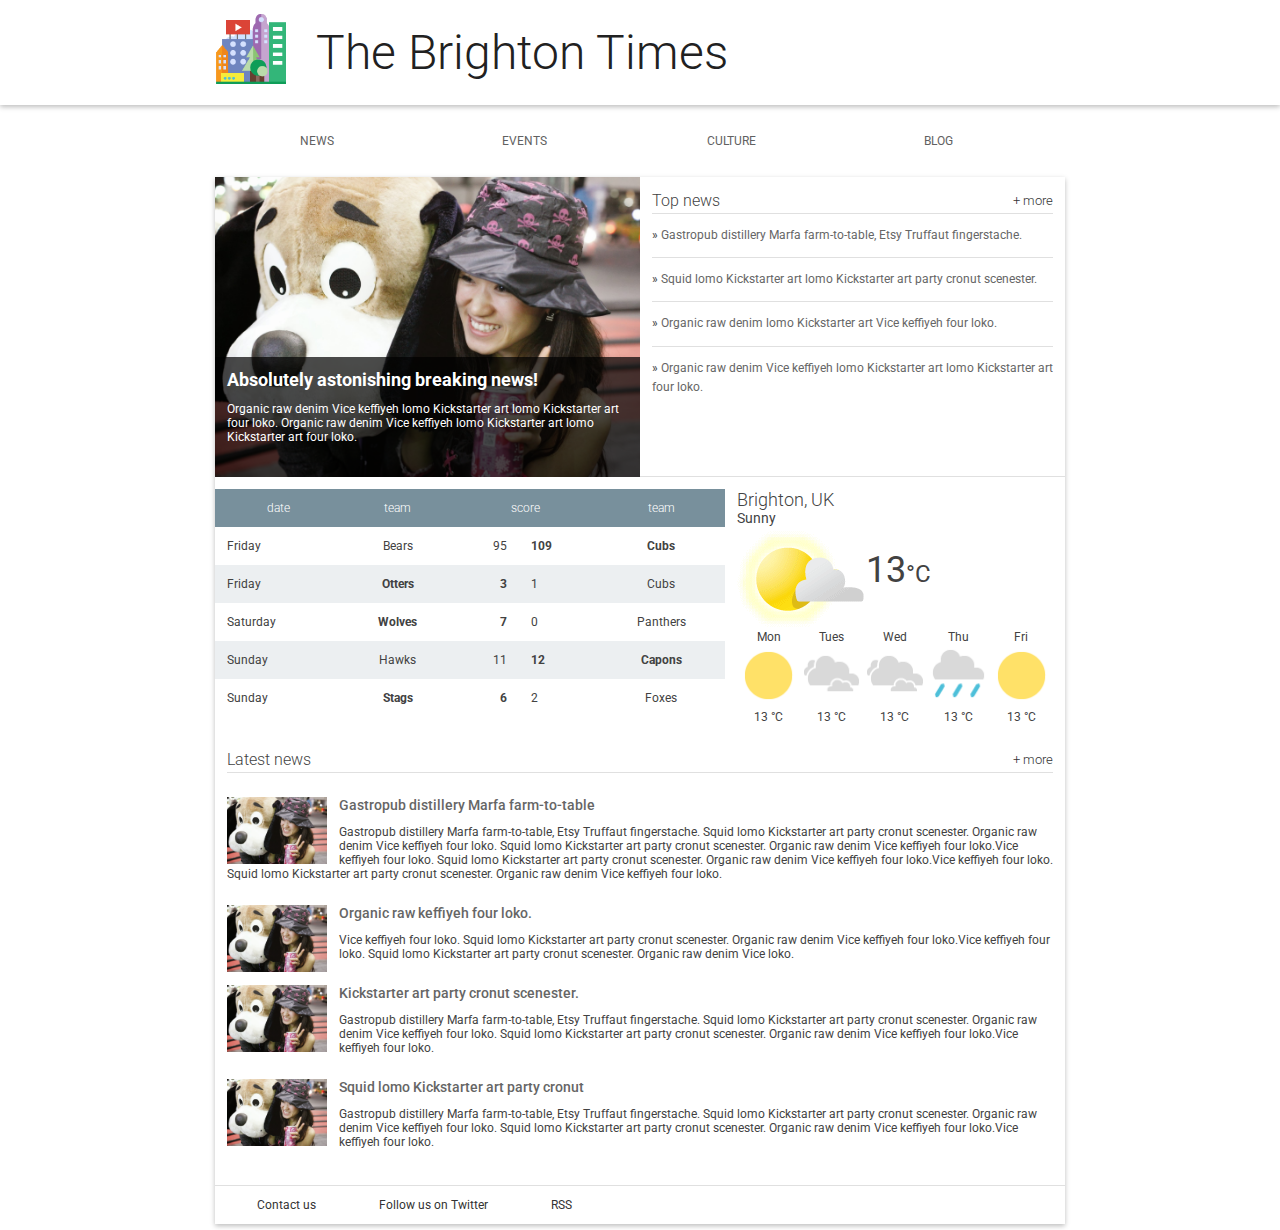
<file: Responsive Web Design/index.html>
<!doctype html>
<html lang="en">
  <head>
    <meta charset="utf-8">
    <meta name="viewport" content="width=device-width,initial-scale=1">
    <meta http-equiv="X-UA-Compatible" content="IE=edge">
    <title>Brighton Times</title>
    <link href="https://fonts.googleapis.com/css?family=Roboto:300,400,500" rel="stylesheet" type="text/css">
    <link rel="stylesheet" type="text/css" href="main.css">
    <link rel="stylesheet" type="text/css" href="responsive.css">
  </head>
  <body>
    <header class="header">
      <div class="header__inner">
        <img class="header__logo" src="images/city.png" alt="iconic view of a cityscape">
        <h1 class="header__title">
          The Brighton Times
        </h1>
        <a id="menu" class="header__menu">
          <svg xmlns="http://www.w3.org/2000/svg" viewBox="0 0 24 24">
            <path d="M2 6h20v3H2zm0 5h20v3H2zm0 5h20v3H2z"/>
          </svg>
        </a>
      </div>
    </header>

    <nav id="drawer" class="nav close">
      <ul class="nav__list">
        <li class="nav__item"><a href="#">News</a></li>
        <li class="nav__item"><a href="#">Events</a></li>
        <li class="nav__item"><a href="#">Culture</a></li>
        <li class="nav__item"><a href="#">Blog</a></li>
      </ul>
    </nav>

    <main>
      <section class="content">
        <section class="hero">
          <article class="description">
            <h2>Absolutely astonishing breaking news!</h2>
            <p>Organic raw denim Vice keffiyeh lomo Kickstarter art lomo Kickstarter art four loko. Organic raw denim Vice keffiyeh lomo Kickstarter art lomo Kickstarter art four loko.</p>
          </article>
        </section>

        <section class="news top-news">
          <h2 class="news__title">Top news <a href="#" class="news__more">+ more</a></h2>
          <ul>
            <li class="top-news__item">
              <a href="#">Gastropub distillery Marfa farm-to-table, Etsy Truffaut fingerstache.</a>
            </li>
            <li class="top-news__item">
              <a href="#">Squid lomo Kickstarter art lomo Kickstarter art party cronut scenester.</a>
            </li>
            <li class="top-news__item">
              <a href="#">Organic raw denim lomo Kickstarter art Vice keffiyeh four loko.</a>
            </li>
            <li class="top-news__item">
              <a href="#">Organic raw denim Vice keffiyeh lomo Kickstarter art lomo Kickstarter art four loko.</a>
            </li>
          </ul>
        </section>

        <section class="scores">
          <table class="scores__table">
            <thead>
              <tr>
                <th>date</th>
                <th>team</th>
                <th colspan="2">score</th>
                <th>team</th>
              </tr>
            </thead>
            <tbody>
              <tr>
                <td>Friday</td>
                <td>Bears</td>
                <td>95</td>
                <td class="winner">109</td>
                <td class="winner">Cubs</td>
              </tr>
              <tr>
                <td>Friday</td>
                <td class="winner">Otters</td>
                <td class="winner">3</td>
                <td>1</td>
                <td>Cubs</td>
              </tr>
              <tr>
                <td>Saturday</td>
                <td class="winner">Wolves</td>
                <td class="winner">7</td>
                <td>0</td>
                <td>Panthers</td>
              </tr>
              <tr>
                <td>Sunday</td>
                <td>Hawks</td>
                <td>11</td>
                <td class="winner">12</td>
                <td class="winner">Capons</td>
              </tr>
              <tr>
                <td>Sunday</td>
                <td class="winner">Stags</td>
                <td class="winner">6</td>
                <td>2</td>
                <td>Foxes</td>
              </tr>
              
            </tbody>
          </table>
        </section>

        <section class="weather">
          <span class="weather__location">Brighton, UK</span>
          <span class="weather__desc">Sunny</span>
          <span class="weather__today">
          <img class="weather__today__image" src="images/weather.png" alt="icon of a partially sunny day"><span class="weather__today__temp">13</span><span class="weather__today__deg">&deg;C</span>
          </span>
          <ul class="weather__next">
            <li class="weather__next__item">
              <span>Mon</span>
              <img class="weather__next__image" src="images/sunny.png" alt="icon of a sunny day">
              <span>13 &deg;C</span>
            </li><li class="weather__next__item">
              <span>Tues</span>
              <img class="weather__next__image" src="images/cloudy.png" alt="icon of a cloudy day">
              <span>13 &deg;C</span>
            </li><li class="weather__next__item">
              <span>Wed</span>
              <img class="weather__next__image" src="images/cloudy.png" alt="icon of a cloudy day">
              <span>13 &deg;C</span>
            </li><li class="weather__next__item">
              <span>Thu</span>
              <img class="weather__next__image" src="images/rain.png" alt="icon of a rainy day">
              <span>13 &deg;C</span>
            </li><li class="weather__next__item">
              <span>Fri</span>
              <img class="weather__next__image" src="images/sunny.png" alt="icon of a sunny day">
              <span>13 &deg;C</span>
            </li>
          </ul>
        </section>

        <section class="news recent-news">
          <h2 class="news__title">Latest news <a href="#" class="news__more">+ more</a></h2>
          <ul>
            <li class="snippet">
              <img class="snippet__thumbnail" src="images/dog.jpg" alt="picture of a girl with a large, stuffed dog toy">
              <h3 class="snippet__title"><a href="#">Gastropub distillery Marfa farm-to-table</a></h3>
              <p>Gastropub distillery Marfa farm-to-table, Etsy Truffaut fingerstache.
              Squid lomo Kickstarter art party cronut scenester. Organic raw denim Vice keffiyeh four loko. Squid lomo Kickstarter art party cronut scenester. Organic raw denim Vice keffiyeh four loko.Vice keffiyeh four loko. Squid lomo Kickstarter art party cronut scenester. Organic raw denim Vice keffiyeh four loko.Vice keffiyeh four loko. Squid lomo Kickstarter art party cronut scenester. Organic raw denim Vice keffiyeh four loko.
              </p>
            </li>
            <li class="snippet">
              <img class="snippet__thumbnail" src="images/dog.jpg" alt="picture of a girl with a large, stuffed dog toy">
              <h3 class="snippet__title"><a href="#">Organic raw keffiyeh four loko.</a></h3>
              <p>Vice keffiyeh four loko. Squid lomo Kickstarter art party cronut scenester. Organic raw denim Vice keffiyeh four loko.Vice keffiyeh four loko. Squid lomo Kickstarter art party cronut scenester. Organic raw denim Vice loko.
              </p>
            </li>
            <li class="snippet">
              <img class="snippet__thumbnail" src="images/dog.jpg" alt="picture of a girl with a large, stuffed dog toy">
              <h3 class="snippet__title"><a href="#">Kickstarter art party cronut scenester.</a></h3>
              <p>Gastropub distillery Marfa farm-to-table, Etsy Truffaut fingerstache.
              Squid lomo Kickstarter art party cronut scenester. Organic raw denim Vice keffiyeh four loko. Squid lomo Kickstarter art party cronut scenester. Organic raw denim Vice keffiyeh four loko.Vice keffiyeh four loko.
              </p>
            </li>
            <li class="snippet">
              <img class="snippet__thumbnail" src="images/dog.jpg" alt="picture of a girl with a large, stuffed dog toy">
              <h3 class="snippet__title"><a href="#">Squid lomo Kickstarter art party cronut </a></h3>
              <p>Gastropub distillery Marfa farm-to-table, Etsy Truffaut fingerstache.
              Squid lomo Kickstarter art party cronut scenester. Organic raw denim Vice keffiyeh four loko. Squid lomo Kickstarter art party cronut scenester. Organic raw denim Vice keffiyeh four loko.Vice keffiyeh four loko.
              </p>
            </li>
          </ul>
        </section>
      </section>
      <footer>
        <ul>
          <li><a href="#">Contact us</a></li>
          <li><a href="#">Follow us on Twitter</a></li>
          <li><a href="#">RSS</a></li>
        </ul>
      </footer>
    </main>
    <script type="text/javascript">
      var navOpen = false;
      var navBar = document.getElementById("drawer");
      var menuBtn = document.getElementById("menu");
      var main = document.querySelector("main");
      menuBtn.onclick = function(e) {
        navBar.classList.toggle("close");
      }
      main.onclick = function() {
        navBar.classList.add("close");
      }

    </script>
  </body>
</html>
</file>
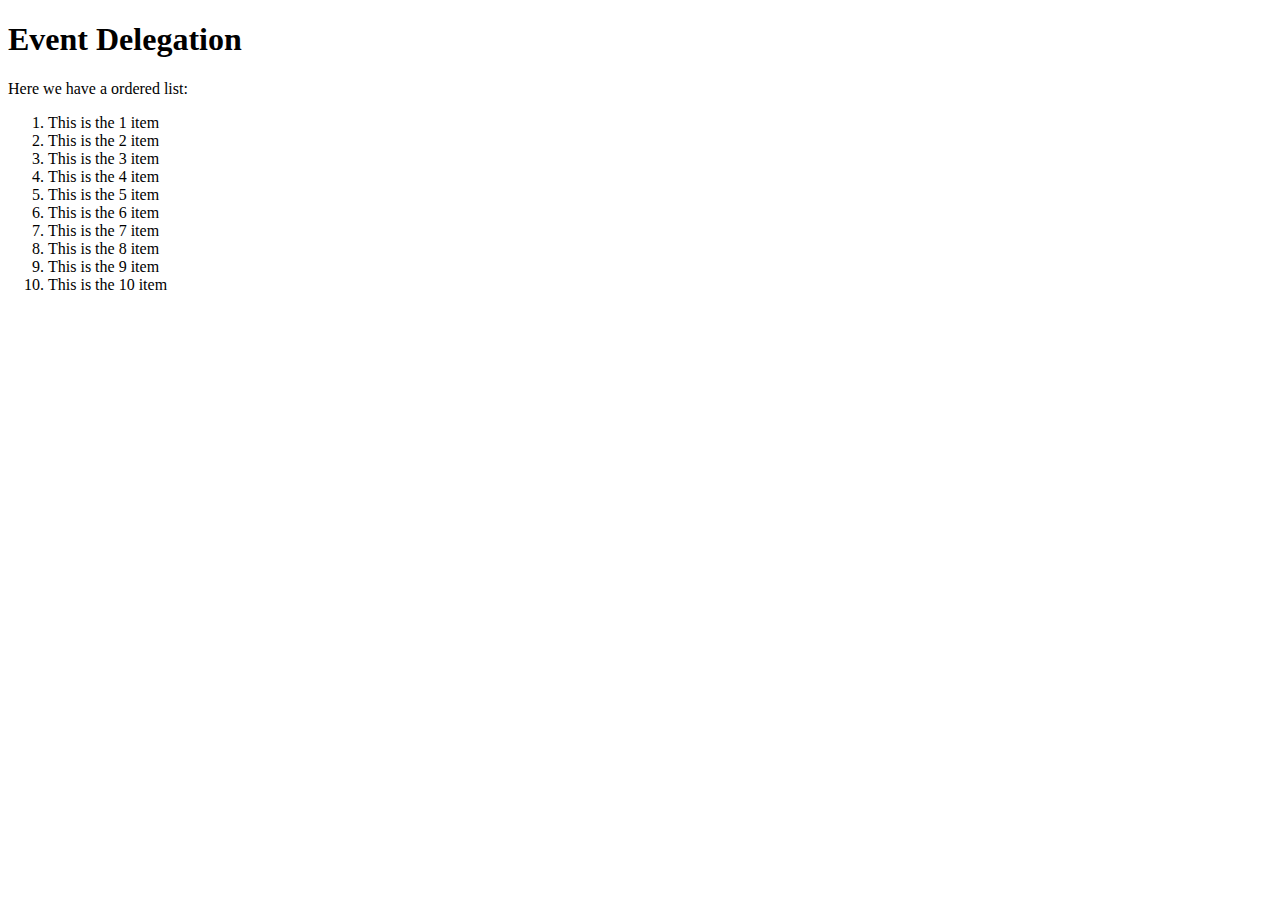
<file: Day17-18/event-delegation.html>
<!DOCTYPE html>
<html>
<head>
	<title>Event Delegation</title>
	<style type="text/css">
		li:hover {
			font-size: 30px;
		}
	</style>
</head>
<body>
<h1>Event Delegation</h1>
Here we have a ordered list:
<ol id="ordered-list"></ol>
<p id="output"></p>
<script type="text/javascript">
	var list = document.getElementById("ordered-list");
	var output = document.getElementById("output");
	for(var i = 1; i <= 10; i++) {
		var item = document.createElement("LI");
		item.innerText = "This is the " + i + " item";
		list.appendChild(item); 
	}

	list.addEventListener("click", function(e){
		if(e.target && e.target.matches("li")){
			output.innerText = e.target.innerText;
		}
	});
</script>
</body>
</html>
</file>
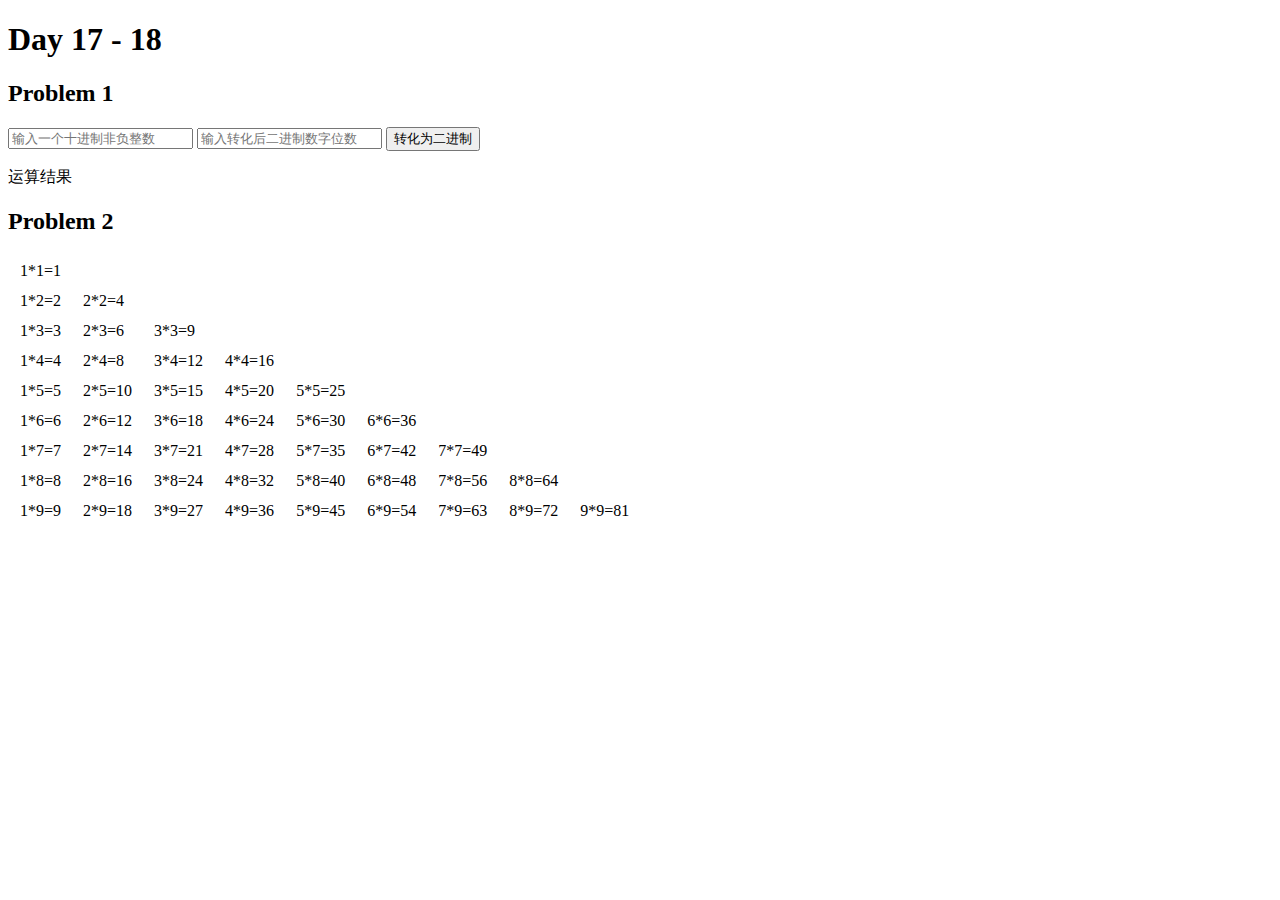
<file: Day17-18/homework.html>
<!DOCTYPE html>
<html>
<head>
    <meta charset="UTF-8">    
    <title>IFE ECMAScript</title>
    <style type="text/css">
    	td {
    		padding: 5px 10px;
    	}
    </style>
</head>
<body>    
	<h1>Day 17 - 18</h1>  
	<h2>Problem 1</h2>  
    <input id="dec-number" type="number" placeholder="输入一个十进制非负整数">
    <input id="bin-bit" type="number" placeholder="输入转化后二进制数字位数">
    <button id="trans-btn">转化为二进制</button>
    <p id="result">运算结果</p>

    <h2>Problem 2</h2>
    <table id="product-table">
    	
    </table>
    <script>

		function dec2bin(decNumber) {
		    // 在这里实现你的转化方法，注意需要判断输入必须为一个非负整数
		    var number = parseInt(decNumber);
		    console.log(number);
		    var bin = [];
		    var res = number;
		    var remain = 0;
		    do {
		    	remain = res % 2;
		    	//console.log(remain);
		    	res = Math.floor(res / 2);
		    	//console.log(res);
		    	bin.unshift(remain);
		    } while(res != 0);
		    return bin.join("");
		}

		// 实现党点击转化按钮时，将输入的十进制数字转化为二进制，并显示在result的p标签内
		var input = document.querySelector("#dec-number");
		var btn = document.querySelector("#trans-btn");
		var binBit = document.querySelector("#bin-bit");
		var output = document.querySelector("#result");
		btn.onclick = function() {
			var result = dec2bin(parseInt(input.value));
			if(result.length >= parseInt(binBit.value)) {
				output.innerText = result;
			} else {
				output.innerText = input.value;
			}
		}

		// Problem 2
		function productTableGen() {
			document.write("<table>");
			for(var i = 1; i <= 9; i++) {
				document.write("<tr>");
				for(var j = 1; j <= i; j++) {
					document.write("<td>" + j + "*" + i + "=" + +i*j + "</td>");
				}
				document.write("</tr>");
			}
		}

		productTableGen();
    </script>
</body>
</html>
</file>
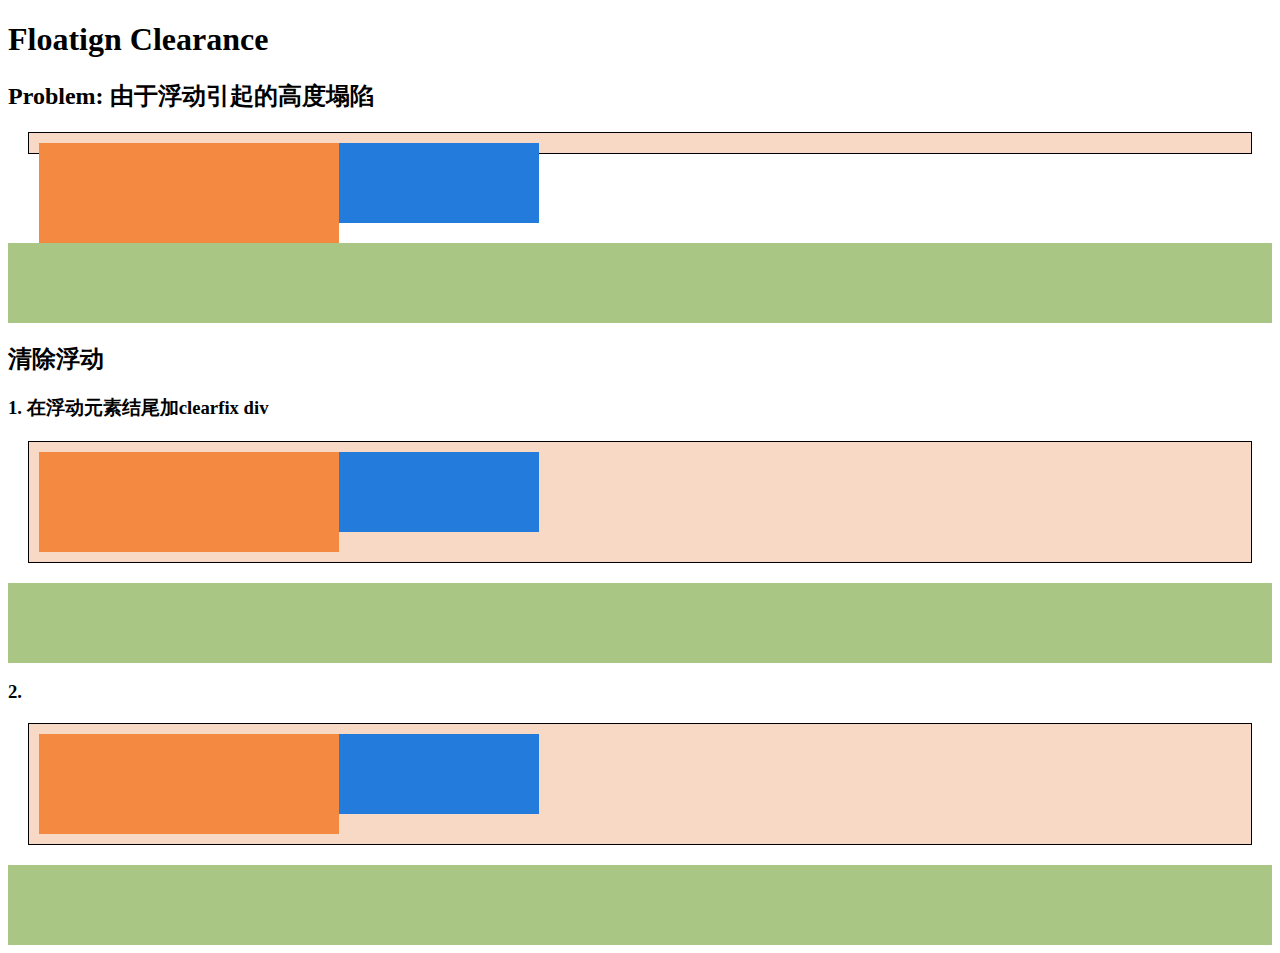
<file: Day5-6/clearFloat.html>
<!DOCTYPE html>
<html>
<head>
	<title>Floating Clearance</title>
	<style type="text/css">
		div.wrap {
			border: 1px black solid;
			background-color: #f7d9c5;
			padding: 10px;
			margin: 20px;
		}
		div.main.left {
			width: 300px;
			height: 100px;
			background-color: #f48942;
			float: left;
		}
		div.side.left {
			width: 200px;
			height: 80px;
			background-color: #237cdb;
			float: left;
		}
		div.footer {
			height: 80px;
			background-color: #aac685;
			clear: both;
			margin-top: 20px;
		}
	</style>
</head>
<body>
<h1>Floatign Clearance</h1>
<h2>Problem: 由于浮动引起的高度塌陷</h2>
<div class="wrap" id="float1">
	<div class="main left"></div>
	<div class="side left"></div>
</div>
<div class="footer"></div>

<h2>清除浮动</h2>
<h3>1. 在浮动元素结尾加clearfix div</h3>
<div class="wrap" id="float1">
	<div class="main left"></div>
	<div class="side left"></div>
	<div style="clear:both"></div>
</div>
<div class="footer"></div>
<h3>2. </h3>
<div class="wrap" id="float1" style="overflow: hidden;">
	<div class="main left"></div>
	<div class="side left"></div>
</div>
<div class="footer"></div>
</body>
</html>
</file>
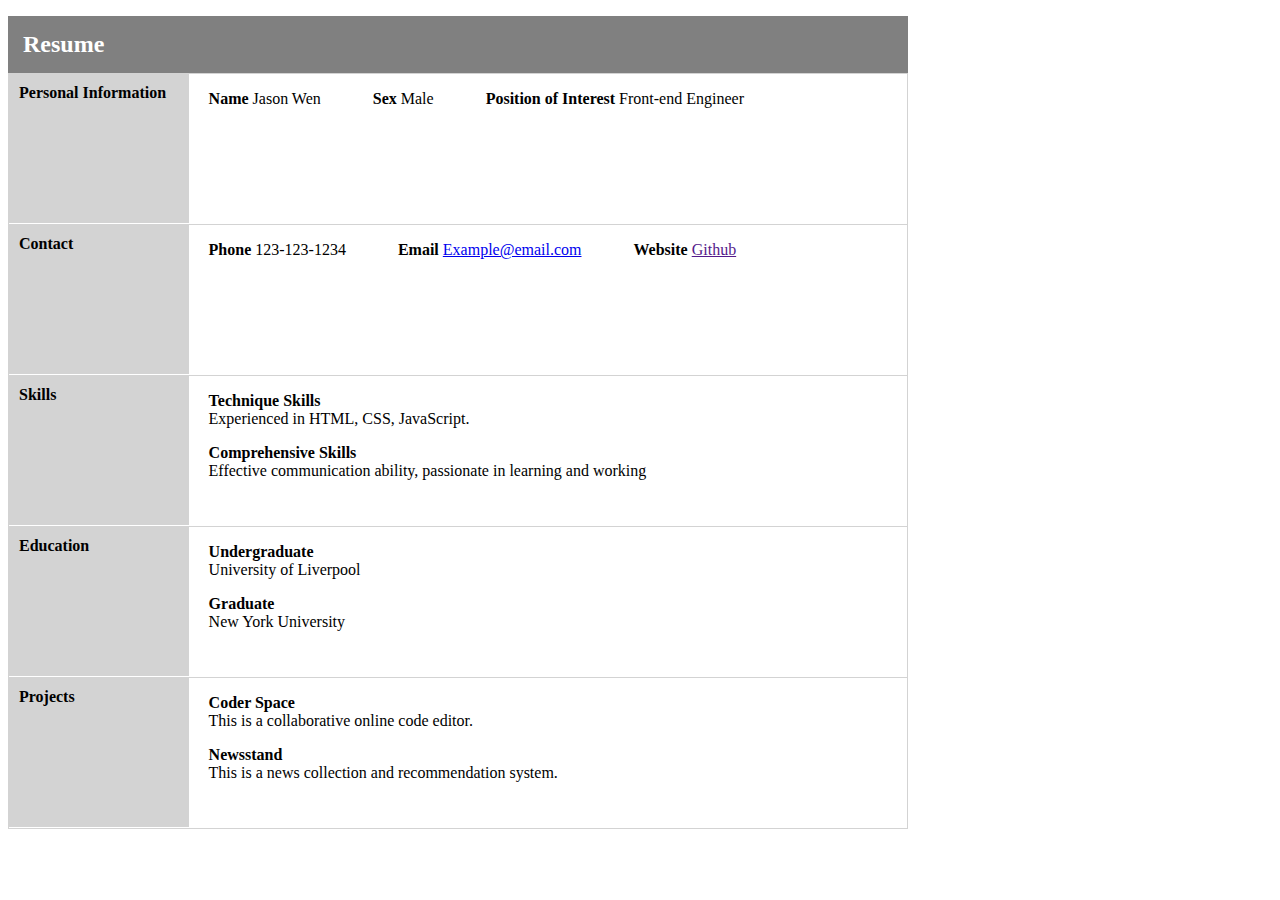
<file: Day5-6/resume.html>
<!DOCTYPE html>
<html>
<head>
	<title>Resume</title>
	<link rel="stylesheet" type="text/css" href="style3.css">
</head>
<body>
<h1>Resume</h1>
<div class="main">
<section>
	<h2>Personal Information</h2>
	<p>
		<div class="personal-info"><strong>Name </strong>Jason Wen </div>
		<div class="personal-info"><strong>Sex</strong> Male </div>
		<div class="personal-info">
			<strong>Position of Interest</strong> Front-end Engineer
		</div>
	</p>
</section>
<section>
	<h2>Contact</h2>
	<div class="clearfix"></div>
	<p>
		<div class="personal-info"><strong>Phone </strong>123-123-1234</div>
		<div class="personal-info"><strong>Email </strong><a href="Example@email.com">Example@email.com</a></div>
		<div class="personal-info"><strong>Website </strong><a href="">Github</a></div>
	</p>
</section>
<section>
	<h2>Skills</h2>
	<div class="clearfix"></div>
	<p class="sub-sct">Technique Skills</p>
	<p>Experienced in HTML, CSS, JavaScript.</p>
	<p class="sub-sct">Comprehensive Skills</p>
	<p>Effective communication ability, passionate in learning and working</p>
</section>
<section>
	<h2>Education</h2>
	<div class="clearfix"></div>
	<p class="sub-sct">Undergraduate</p>
	<p>University of Liverpool</p>
	<p class="sub-sct">Graduate</p>
	<p>New York University</p>
</section>	
<section>
	<h2>Projects</h2>
	<div class="clearfix"></div>
	<p class="sub-sct">Coder Space </p>
	<p>This is a collaborative online code editor.</p>
	<p class="sub-sct">Newsstand</p>
	<p>This is a news collection and recommendation system.</p>
</section>
</div>

</body>
</html>
</file>
<file: Responsive Web Design/main.css>
body, 
html {
  margin: 0;
  padding: 0;
  width: 100%;
  height: 100%;
}

body {
  font-family: Roboto;
  font-size: 12px;
  color: #424242;
}

h1,
h2,
h3,
h4,
h5 {
  margin: 0; 
}

header,
nav, 
footer, 
section, 
article, 
div {
  box-sizing: border-box;
}

ul {
  list-style: none;
  padding: 0;
  margin: 0;
}


/*
 *
 * Common
 * 
 */

.news__more {
  float: right;
  font-size: .8em;
  color: #333;
  text-decoration: none;
}


/*
 *
 * Header
 *
 */

.header {
  box-shadow: 0 2px 5px rgba(0, 0, 0, 0.26);
  min-height: 56px;
  transition: min-height 0.3s;
}

.header__inner {
  width: 850px;
  margin-left: auto;
  margin-right: auto;
}

.header__logo {
  height: 72px;
  margin-right: 1em;
  vertical-align: top;
  margin-top: 12px;
}

.header__title {
  font-weight: 300;
  font-size: 4em;
  margin: 0.5em 0.25em;
  display: inline-block;
  color: #212121;
}

.header__menu svg {
    width: 32px;
    fill: #E0E0E0;
}

.header__inner a {
  display: inline-block;
  position: absolute;
  right: 0;
  padding: 1em;
  cursor: pointer;
}

/*
 *
 * Top Level Navigation
 *
 */

.nav {
  width: 850px;
  margin-left: auto;
  margin-right: auto;
}

.nav__list {
  width: 100%;
  padding: 0;
  margin: 0;
}

.nav__item {
  box-sizing: border-box;
  display: inline-block;
  width: 24%;
  text-align: center;
  line-height: 24px;
  padding: 24px;
  text-transform: uppercase;
}

.nav a {
  text-decoration: none;
  color: #616161;
  padding: 1.5em;
}

.nav a:hover {
  text-decoration: underline;
  color: #212121;
}


/*
 *
 * Main
 *
 */

main {
  box-shadow: 0 2px 5px rgba(0, 0, 0, 0.26);
  width: 100%;
  margin-left: auto;
  margin-right: auto;
}

/*
 *
 * Content
 *
 */
.content {
  display: flex;
  flex-wrap: wrap;
}

/*
 *
 * Hero
 *
 */

.hero {
  width: 100%;
  position: relative;
  background-image: url("./images/dog.jpg");
  background-size: cover;
  height: 300px;
}

.hero article {
  box-sizing: border-box;
  background-color: #000;
  background-color: rgba(0, 0, 0, 0.7);
  position: absolute;
  bottom: 0;
  height: 40%;
  width: 100%;
  color: #fff;
  padding: 1em;
}


/*
 *
 * Top News
 *
 */

.top-news {
  border-bottom: 1px solid #E0E0E0;
  padding: 1em;
}

.news__title {
  font-weight: 300;
  border-bottom: 1px solid #E0E0E0;
  line-height: 24px;
  font-size: 16px;
}

.top-news__item {
  border-bottom: 1px solid #E0E0E0;
  padding: 1em 0;
  line-height: 19.2px;
}

.top-news__item:before {
  content: "» ";
}

.top-news__item:last-child {
  border-bottom: none;
}

.top-news__item a {
  text-decoration: none;
  color: #666;
}

.top-news__item a:hover,
.top-news__item a:active {
  text-decoration: underline;
}


/*
 *
 * Sport Scores
 *
 */

.scores {
  padding-top: 1em;
}

.scores__table {
  width: 100%;
  border-collapse: collapse;
}

.scores__table th,
.scores__table td {
  padding: 1em; 
}

.scores__table th {
  color: #fff;
  font-weight: 300;
  background-color: #78909C;
}

.scores__table tr:nth-child(odd) td {
  background-color: #fff;
}

.scores__table tr:nth-child(even) td {
  background-color: #eceff1;
}

.scores__table td.winner {
  font-weight: bold;
}

.scores__table td:nth-child(3) {
  text-align: right;
}

.scores__table td:nth-child(2),
.scores__table td:nth-child(5) {
  text-align: center;
}

/*
 *
 * Weather
 *
 */

.weather {
  padding: 1em;
}

.weather__location {
  display: block;
  font-weight: 300;
  font-size: 1.5em;
}

.weather__desc {
  display: block;
  font-size: 1.2em;
}

.weather__today {
  width: 60%;
  vertical-align: middle;
}

.weather__today__image {
  vertical-align: middle
}

.weather__today__temp {
  font-size: 3em;
}

.weather__today__deg {
  font-size: 2em;
  display: inline;
}

.weather__next__item {
  display: inline-block;
  width: 20%;
  text-align: center;
}

.weather__next__item span {
  display: block;
}

.weather__next__image {
  width: 100%;
}


/*
 *
 * Recent News
 *
 */

.recent-news {
  clear: both;
  padding: 1em;
}

.snippet {
  clear: both;
  margin: 24px 0;
}

.snippet__thumbnail {
  width: 100px;
  float: left;
  margin-right: 1em;
}

.snippet__title {
  font-weight: 500;
}

.snippet__title a {
  text-decoration: none;
  color: #666;
}

.snippet__title a:hover,
.snippet__title a:active {
  text-decoration: underline;
}


/*
 *
 * Footer
 *
 */

footer {
  border-top: 1px solid #E0E0E0;
  padding: 1em;
  width: 100%;
}

footer li {
  display: inline-block;
  margin: 0 1em;
}

footer a {
  text-decoration: none;
  color: #333;
  padding: 1.5em;
}
</file>
<file: Responsive Web Design/responsive.css>
@media screen and (max-width: 549px) {
	.header__logo {
    	height: 48px;
    	margin-right: 0.5em;
	}
	.header__title {
		font-size: 2em;
		vertical-align: bottom;
	}
	.scores {
		width: 100%;
	}
	.weather {
		width: 100%;
	}
	.nav {
		width: 300px;
		position: absolute;
		left: 0;
		z-index: 1;
		background-color: white;
		transition: transform 0.3s ease;
	}

/*	.nav-close {
		transform: translate(-300px, 0);
		
	}*/
	.close {
		-webkit-transform: translate(-300px, 0);
		transform: translate(-300px, 0);
	}
	.nav__item {
		width: 100%;
		border-bottom: 1px solid LightGrey;
		text-align: left;
	}
	.nav__list {
		display: flex;
		flex-direction: column;
	}
}

@media screen and (min-width: 550px) {
	.nav {
		width: 100%;
	}
	.hero {
		width: 60%;
		order: -1;
	}
	.weather {
		width: 40%;
		order: -1;
	}
	.top-news {
		width: 100%;
	}
	.scores {
		width: 100%;
	}
	#menu {
		display: none;
	}
}

@media screen and (min-width: 700px) {
	.hero {
		width: 50%;
		order: 0;
	}
	.top-news {
		width: 50%;
	}
	.weather {
		order: 0;
	}
	.scores {
		width: 60%;
	}
}

@media screen and (min-width: 850px) {
	.header__inner, .nav, main {
		width: 850px;
	}
}
</file>
<file: Day5-6/style3.css>
body {
	max-width: 900px;
}
h1 {
	background-color: grey;
	color: white;
	font-size: 24px;
	padding: 15px;
	margin-bottom: 0px;
}
h2 {
	background-color: LightGrey;
	font-size: 16px;
	padding: 10px;
	box-sizing: border-box;
	width: 20%;
	min-width: 150px;
	height: 150px;
	float: left;
	margin: 0px;
	margin-right: 20px;
	border-bottom: 1px white solid;
}

section {
	overflow: hidden;
	border: 1px LightGrey solid;
	border-bottom: none;
	min-width: 500px;
}
section:last-child {
	border-bottom: 1px LightGrey solid;
}
.personal-info {
	display: inline-block;
	margin-right: 3em;
}
.sub-sct {
	font-weight: bold;
	margin-bottom: 0px;
}

.sub-sct+p {
	margin-top: 0px;
}
</file>
